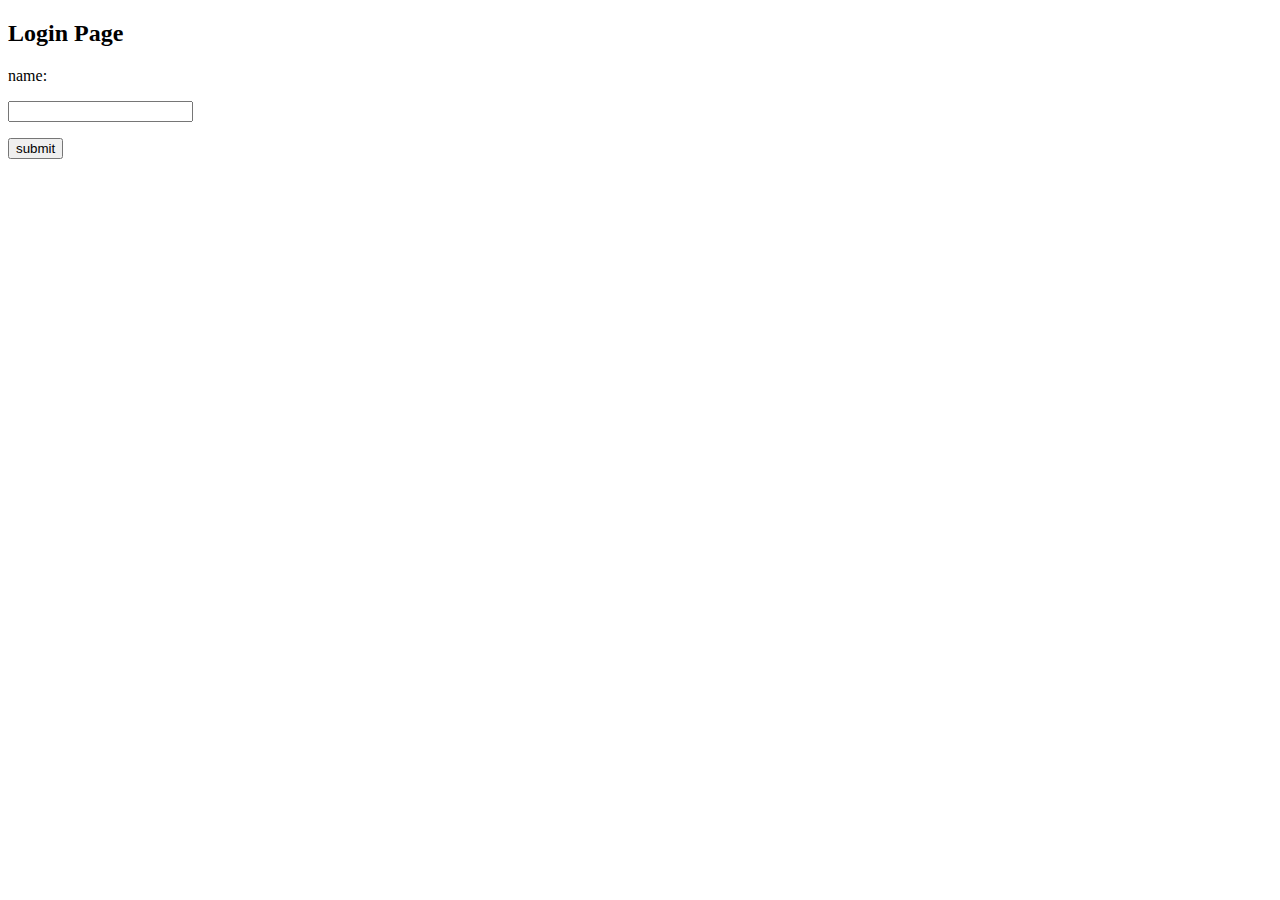
<file: templates/base.html>
<!DOCTYPE html>
<html lang="en">
<head>
    <meta charset="UTF-8">
    <title>Login</title>
</head>
<body>
<h2> Login Page</h2>
<form action = "#" method = "post">
    <p> name: </p>
    <p> <input type = "text" name = "nm"/> </p>
    <p> <input type = "submit" value = "submit"/> </p>
</form>
</body>
</html>
</file>
